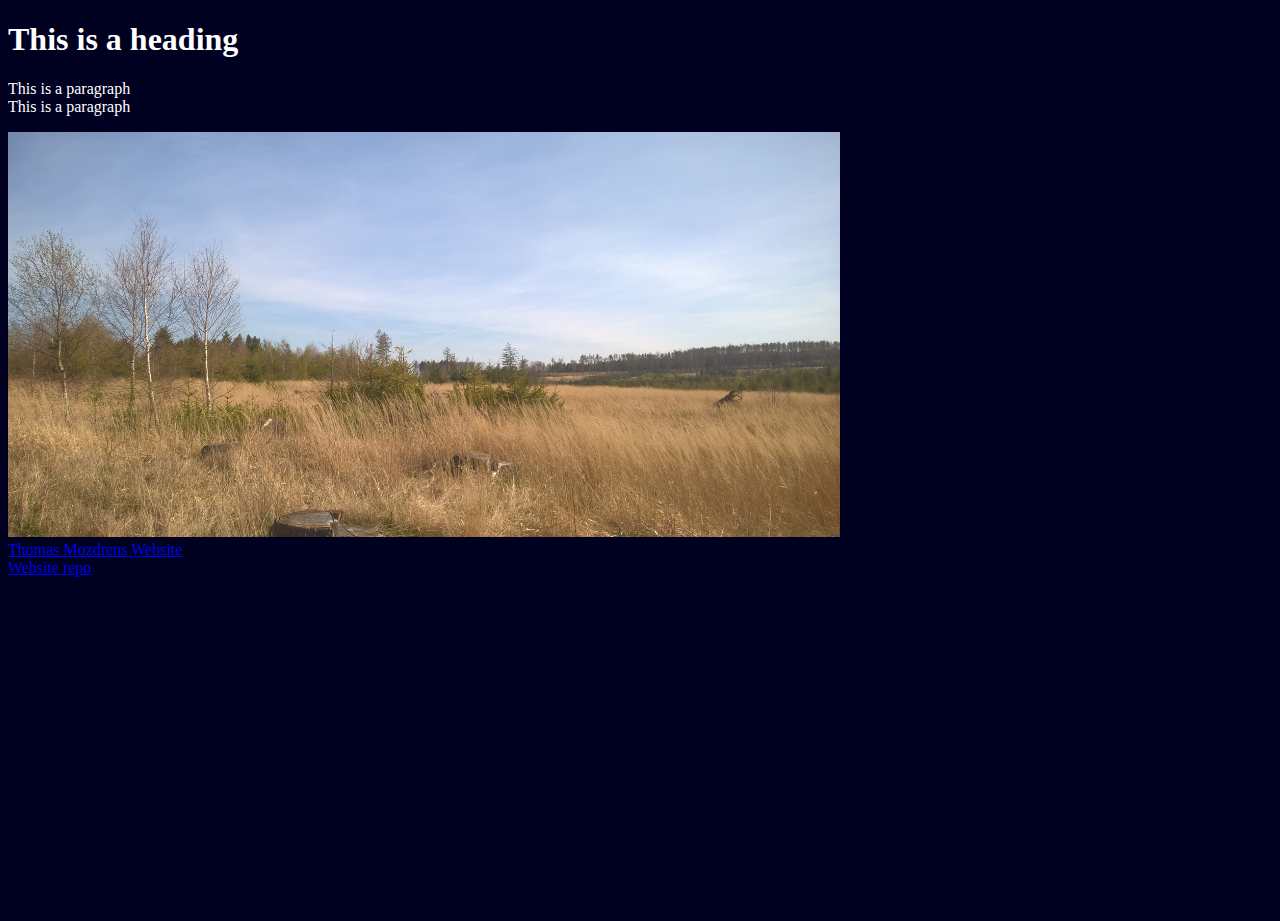
<file: index.html>
<!DOCTYPE html>
<html lang="en">
<head>
<meta charset="utf-8">
<meta name="viewport" content="width=device-width, initial-scale=1">
<meta name="description" content="">
<meta name="author" content="Tomas Mozdren">
<title>My first website</title>
<link href="css/style.css" rel="stylesheet"/>
<link href="logo.png" rel="icon" type="image/png"/>
</head>
<body>
<h1>This is a heading</h1>
<p>
This is a paragraph
<br>This is a paragraph</p>

<img src="img/sample.jpg" height="45%" width="65%"></img>

<br>
<a target="_blank" href="https://beangreen247.github.io/">Thomas Mozdrens Website</a>

<br>
<a target="_blank" href="https://github.com/BeanGreen247/test-webiste">Website repo</a>

</body>
</html>
</file>
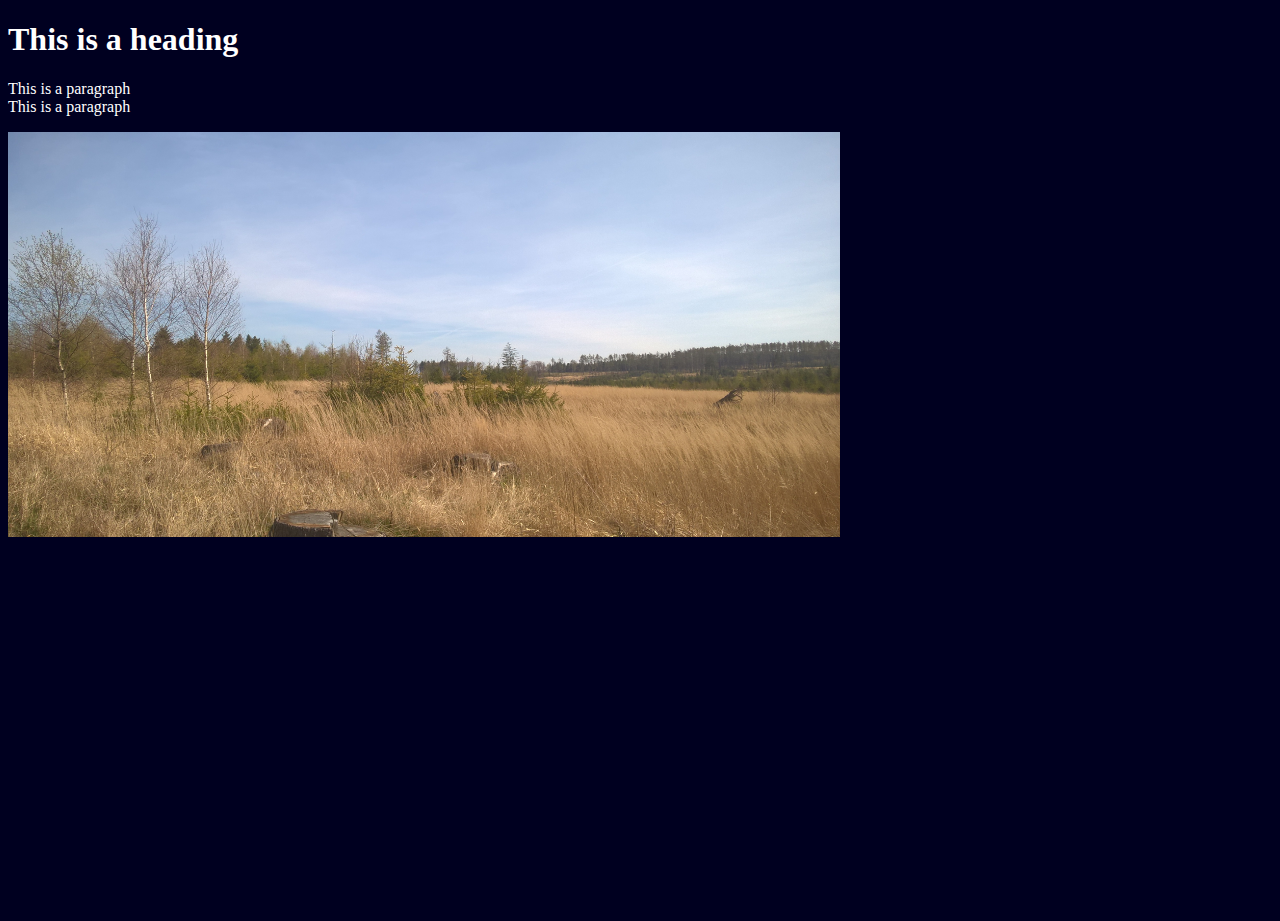
<file: firstandsecondvid/index.html>
<!DOCTYPE html>
<html lang="en">
<head>
<title>My first website</title>
<link href="css/style.css" rel="stylesheet"/>
</head>
<body>
<h1>This is a heading</h1>
<p>
This is a paragraph
<br>This is a paragraph</p>

<img src="img/sample.jpg" height="45%" width="65%"></img>

</body>
</html>
</file>
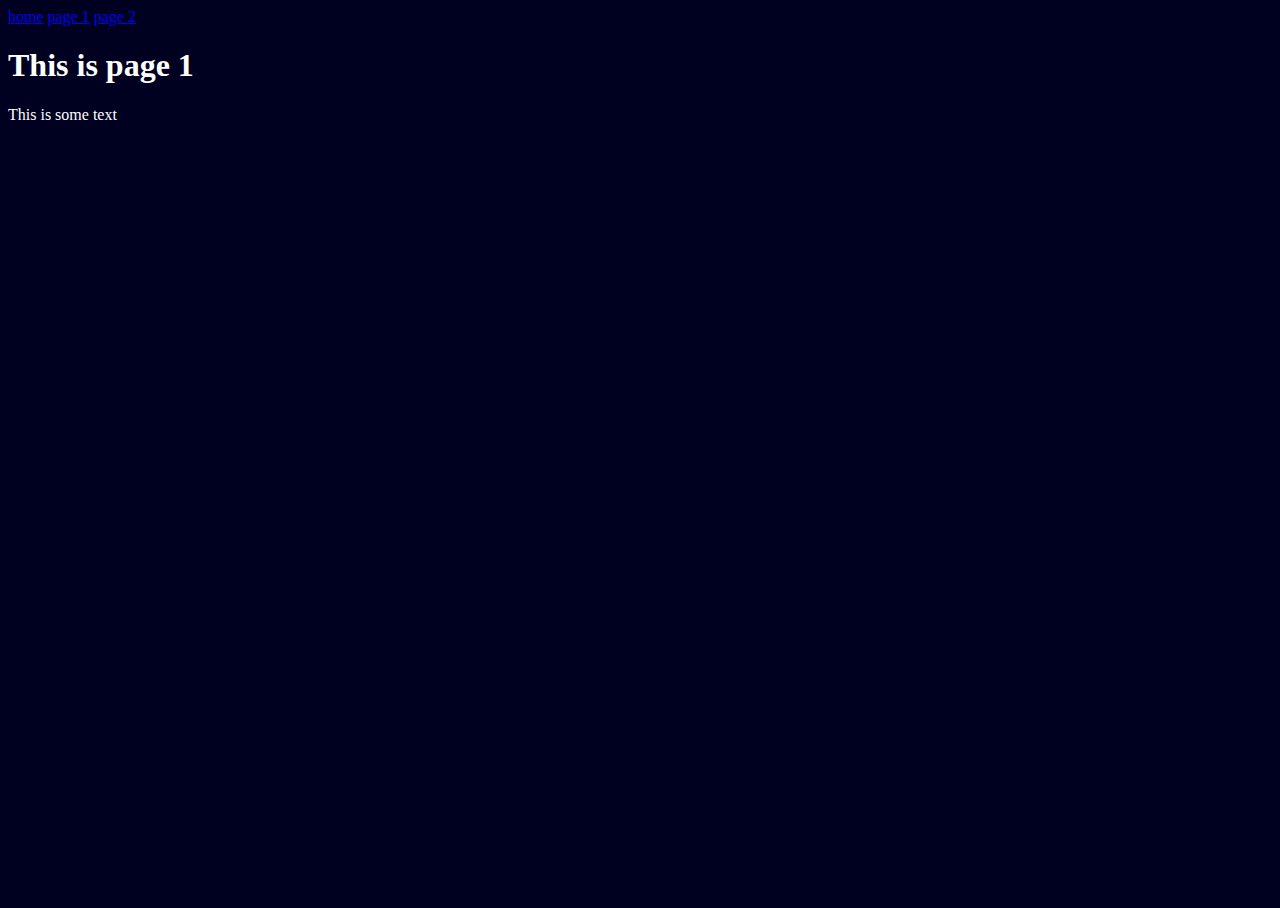
<file: pages/page1.html>
<!DOCTYPE html>
<html lang="en">
<head>
<meta charset="utf-8">
<meta name="viewport" content="width=device-width, initial-scale=1">
<meta name="description" content="">
<meta name="author" content="Tomas Mozdren">
<title>My page 1</title>
<link href="../css/style.css" rel="stylesheet"/>
<link href="../logo.png" rel="icon" type="image/png"/>
</head>
<body>

<div class="topnav" id="myTopnav">
<a href="../index.html" class="active">home</a>
<a href="page1.html" >page 1</a>
<a href="page2.html" >page 2</a>
</div>

<h1>This is page 1</h1>
<p>
This is some text

</body>
</html>
</file>
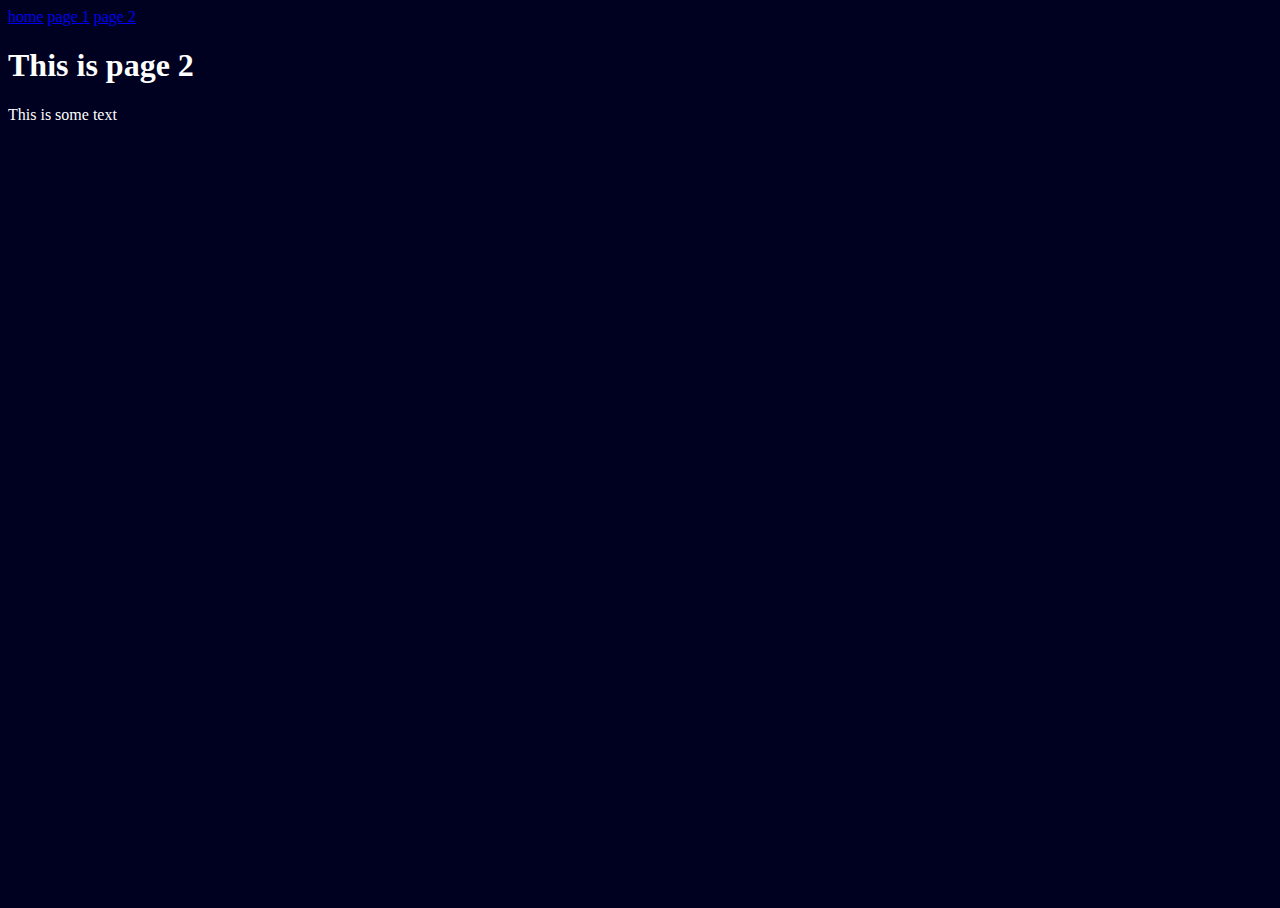
<file: pages/page2.html>
<!DOCTYPE html>
<html lang="en">
<head>
<meta charset="utf-8">
<meta name="viewport" content="width=device-width, initial-scale=1">
<meta name="description" content="">
<meta name="author" content="Tomas Mozdren">
<title>My page 2</title>
<link href="../css/style.css" rel="stylesheet"/>
<link href="../logo.png" rel="icon" type="image/png"/>
</head>
<body>

<div class="topnav" id="myTopnav">
<a href="../index.html" class="active">home</a>
<a href="page1.html" >page 1</a>
<a href="page2.html" >page 2</a>
</div>

<h1>This is page 2</h1>
<p>
This is some text

</body>
</html>
</file>
<file: css/style.css>
html,
body {
	width:100%;
	height:100%;
}
body {
	background-color: rgb(0,0,32);
}
p, h1 {
	color:white;
}
</file>
<file: firstandsecondvid/css/style.css>
html,
body {
	width:100%;
	height:100%;
}
body {
	background-color: rgb(0,0,32);
}
p, h1 {
	color:white;
}
</file>
